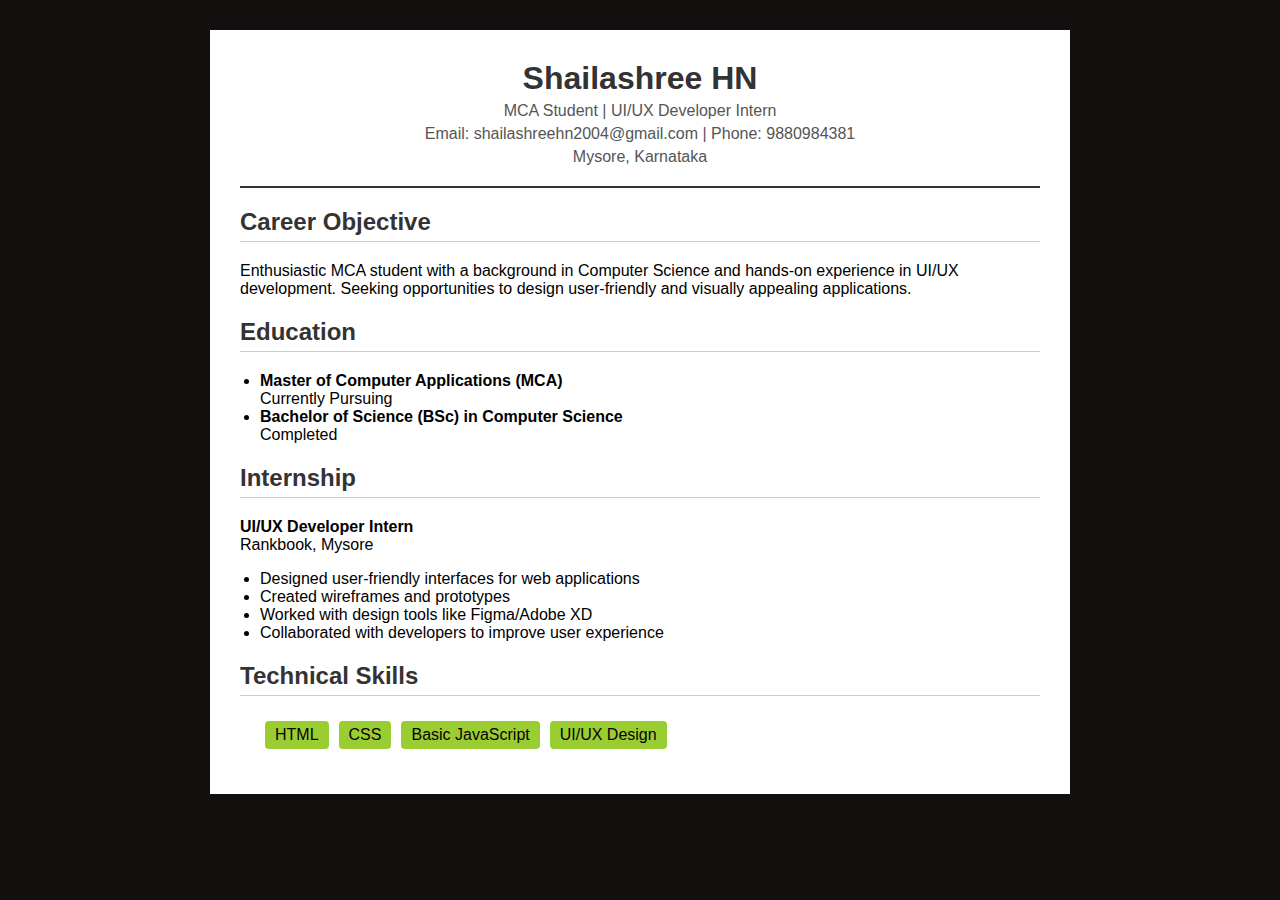
<file: index.html>
<!DOCTYPE html>
<html lang="en">
<head>
    <meta charset="UTF-8">
    <title>Student CV</title>
    <link rel="stylesheet" href="Cherry.css">
</head>
<body>

<div class="cv-container">
    <header>
        <h1>Shailashree HN</h1>
        <p>MCA Student | UI/UX Developer Intern</p>
        <p>Email: shailashreehn2004@gmail.com | Phone: 9880984381</p>
        <p>Mysore, Karnataka</p>
    </header>

    <section>
        <h2>Career Objective</h2>
        <p>
            Enthusiastic MCA student with a background in Computer Science and hands-on experience
            in UI/UX development. Seeking opportunities to design user-friendly and visually
            appealing applications.
        </p>
    </section>

    <section>
        <h2>Education</h2>
        <ul>
            <li>
                <strong>Master of Computer Applications (MCA)</strong><br>
                Currently Pursuing
            </li>
            <li>
                <strong>Bachelor of Science (BSc) in Computer Science</strong><br>
                Completed
            </li>
        </ul>
    </section>

    <section>
        <h2>Internship</h2>
        <p>
            <strong>UI/UX Developer Intern</strong><br>
            Rankbook, Mysore
        </p>
        <ul>
            <li>Designed user-friendly interfaces for web applications</li>
            <li>Created wireframes and prototypes</li>
            <li>Worked with design tools like Figma/Adobe XD</li>
            <li>Collaborated with developers to improve user experience</li>
        </ul>
    </section>

    <section>
        <h2>Technical Skills</h2>
        <ul class="skills">
            <li>HTML</li>
            <li>CSS</li>
            <li>Basic JavaScript</li>
            <li>UI/UX Design</li>
            <l
</file>
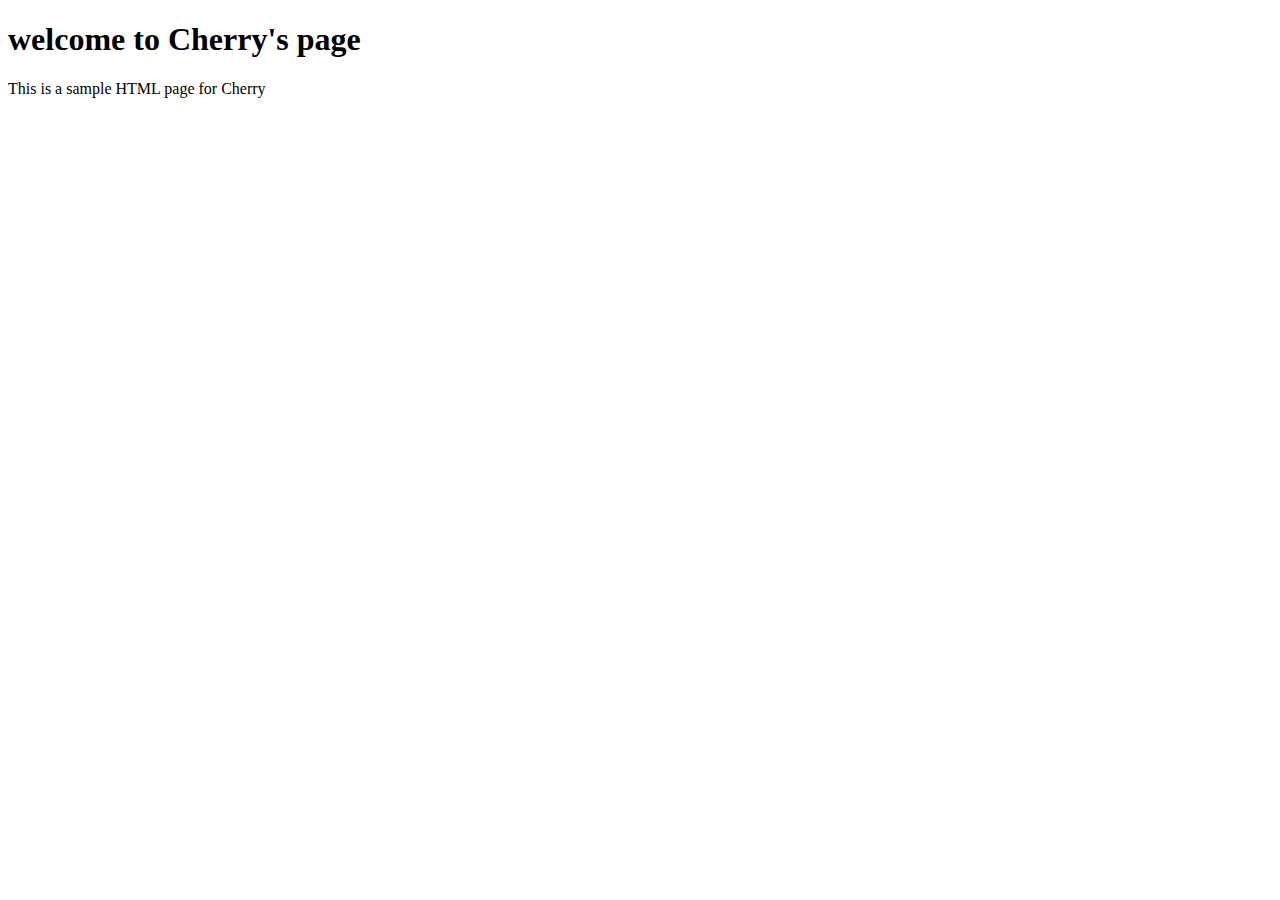
<file: Cherry.html>
<!DOCTYPE html>
<html lang="en">
<head>
    <meta charset="UTF-8">
    <meta name="viewport" content="width=device-width, initial-scale=1.0">
    <title>Cherry</title>
</head>
<body>
    <h1>welcome to Cherry's page </h1>
    <p>This is a sample HTML page for Cherry</p>
</body>
</html>
</file>
<file: Cherry.css>
body {
    font-family: Arial, sans-serif;
    background-color: #151010;
    margin: 0;
    padding: 0;
}

.cv-container {
    width: 800px;
    margin: 30px auto;
    background-color: #ffffff;
    padding: 30px;
    box-shadow: 0 0 10px rgba(0,0,0,0.1);
}

header {
    text-align: center;
    border-bottom: 2px solid #333;
    padding-bottom: 15px;
}

header h1 {
    margin: 0;
    color: #333;
}

header p {
    margin: 5px 0;
    color: #555;
}

section {
    margin-top: 20px;
}

section h2 {
    color: #333;
    border-bottom: 1px solid #ccc;
    padding-bottom: 5px;
}

ul {
    margin: 10px 0;
    padding-left: 20px;
}

.skills {
    display: flex;
    flex-wrap: wrap;
}

.skills li {
    background-color: yellowgreen;
    color: #090101;
    padding: 5px 10px;
    margin: 5px;
    border-radius: 4px;
    list-style: none;
}

footer {
    margin-top: 20px;
    font-size: 14px;
   color: #100d0d;
}
</file>
